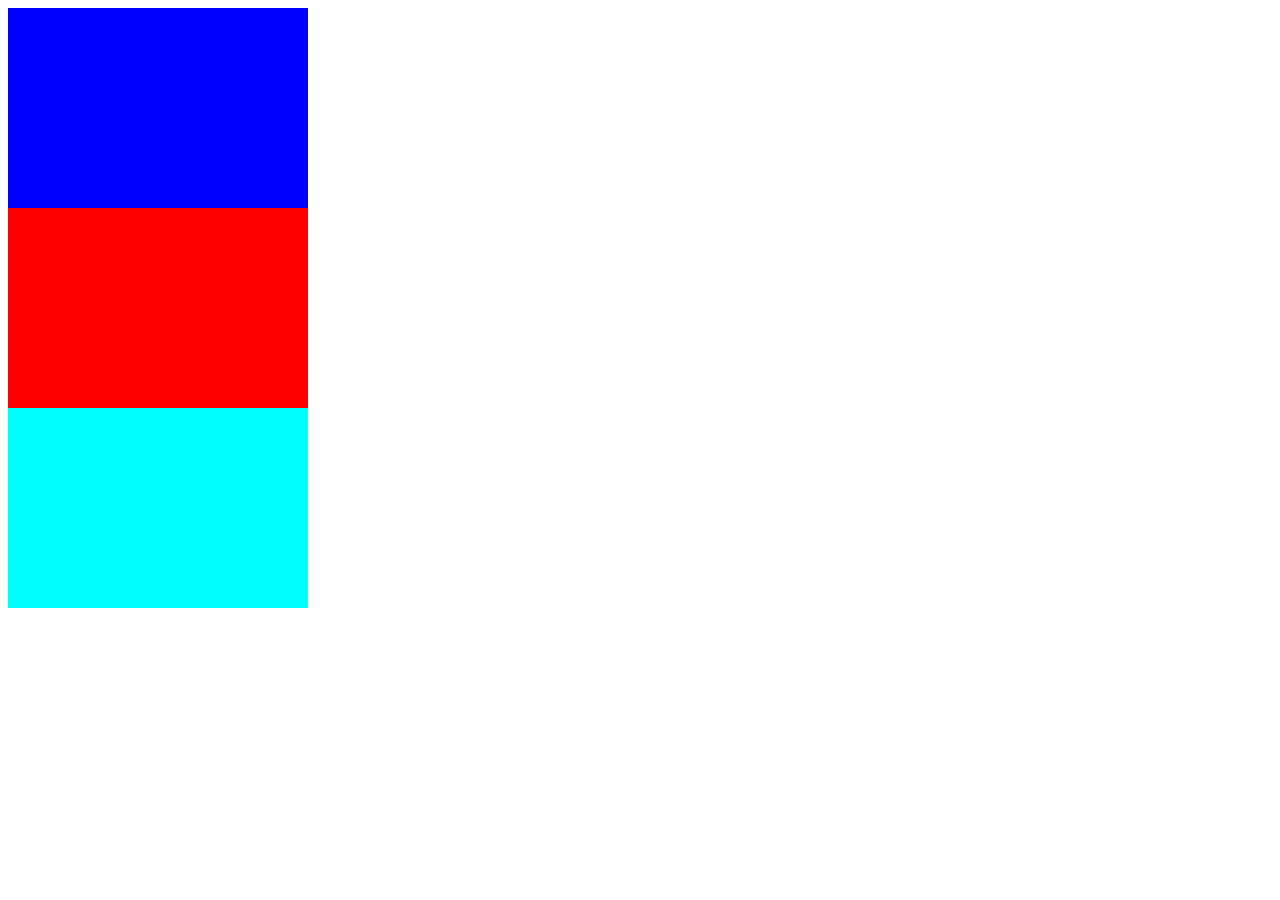
<file: animation.html>
<!DOCTYPE html>
<html lang="en">
<head>
    <meta charset="UTF-8">
    <meta name="viewport" content="width=device-width, initial-scale=1.0">
    <title>Анимация</title>
    <link rel="stylesheet" href="animation.css">
</head>
<body>
    <div class="animation">

    </div>
    <div class="animation2">

    </div>
    <div class="animation3">

    </div>
</body>
</html>
</file>
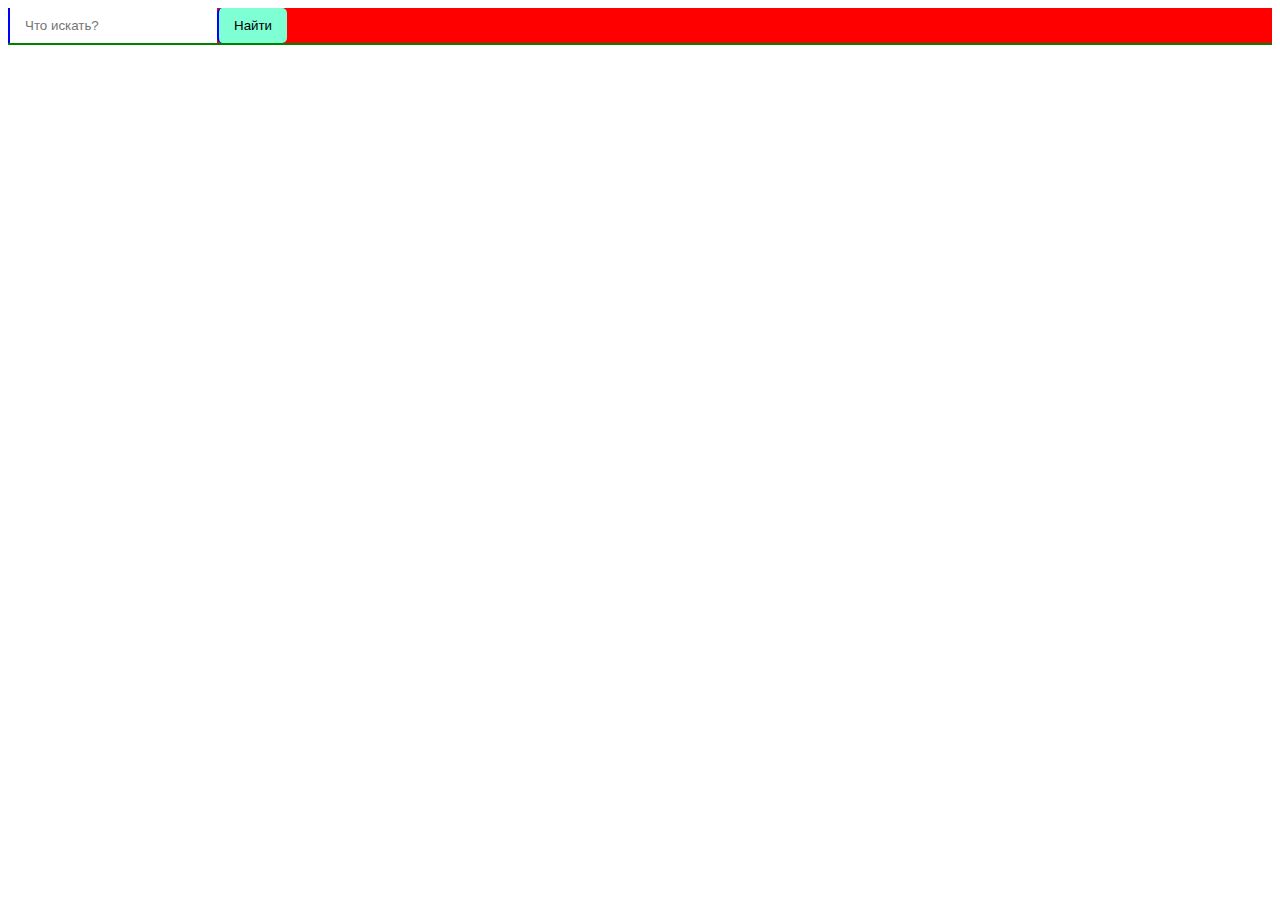
<file: input.html>
<!DOCTYPE html>
<html lang="en">
<head>
    <meta charset="UTF-8">
    <meta name="viewport" content="width=device-width, initial-scale=1.0">
    <title>Input</title>
    <link rel="stylesheet" href="input.css">

</head>
<body>
    <form action="https://www.google.com/search" target="_blank">
        <input type="search" placeholder="Что искать?" name="q">
        
        <input class="submit" type="submit"value="Найти">
    </form>
</body>
</html>
</file>
<file: animation.css>
.animation{
    height: 200px;
    width: 300px;
    background-color: blue;
    animation-name: Color;
    animation-duration: 2s;
    animation-direction: reverse;

}

@keyframes Color{
    0%{background-color: aqua;}
        100%{background-color:red }
}
.animation2{
    height: 200px;
    width: 300px;
    background-color: red;
    animation-name: Size;
    animation-duration: 3s;
    animation-timing-function: ease;
    animation-fill-mode: forwards;

}
@keyframes Size{
    0%{ height: 576px; }
    100%{ height: 104px; }
}
.animation3{
    height: 200px;
    width: 300px;
    background-color: aqua;
    animation-name: Radius;
    animation-duration: 3s;
}
@keyframes Radius{
    0%{ height: 576; }
    100%{ height: 104px; }
    10%{
        border-radius: 10px;
    }
    50%{
        border-radius:30px;
    }
    90%{
        border-radius:100px;
    }
}
</file>
<file: input.css>
form{
    display: flex;
    background: red;
    border-bottom: 2px solid green;
}
input{
    padding: 10px 15px;
    border: none;
    border-left: 2px solid blue;
}
.submit{
    border-radius: 5px;
    background-color: aquamarine;
}
.submit:hover{
    background-color: rgb(86, 176, 146);
}
.submit:active{
    background-color: rgb(53, 108, 89);
}
.search{
    font-family: Verdana, Geneva, Tahoma, sans-serif;
    color:blueviolet;
    font-size: 20px;
    transition: .3s linear;
}
.search:hover{
    background-color: rgb(45, 95, 78);
}
.search:focus{
    width: 600px;
}
</file>
